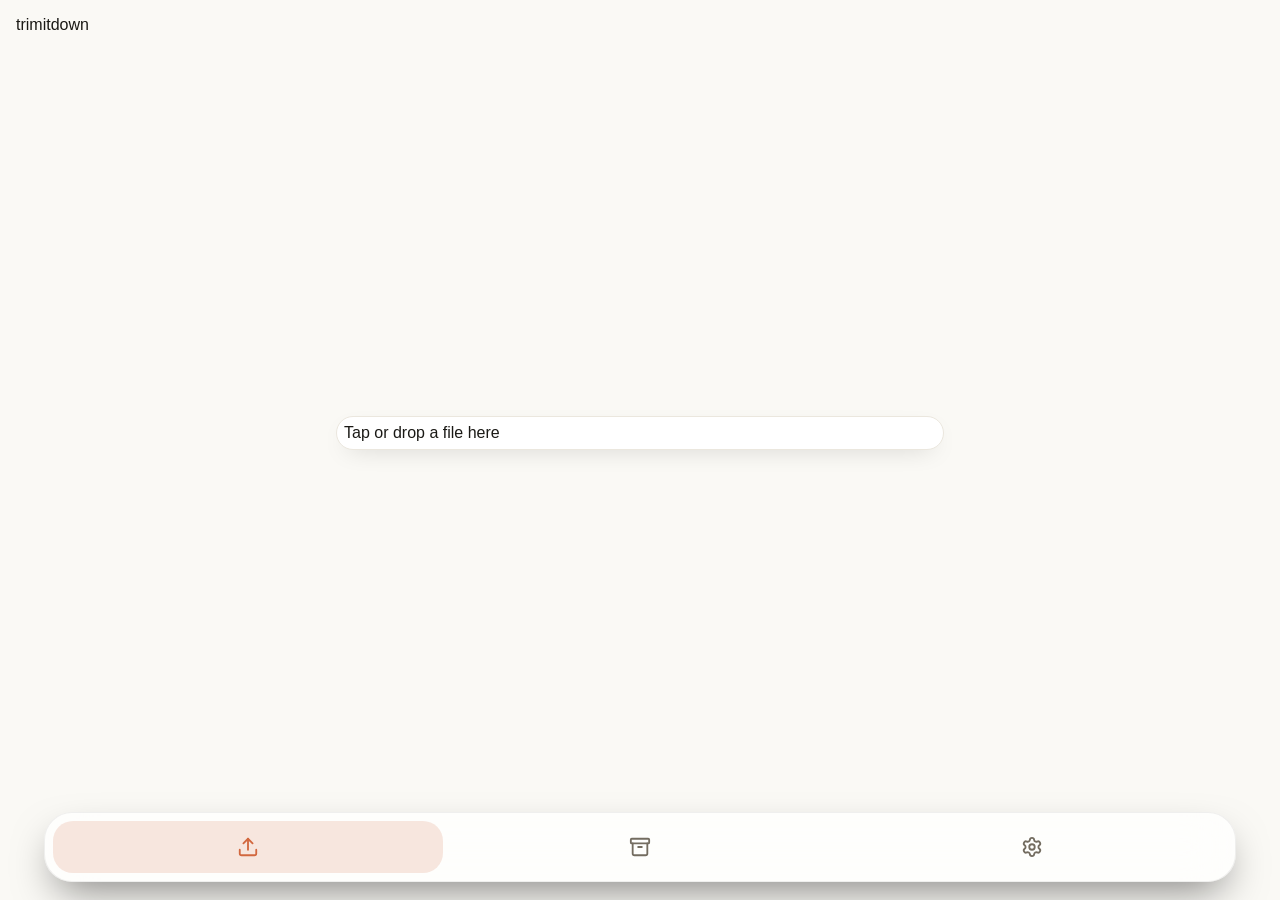
<file: nas-server/static/index.html>
<!DOCTYPE html>
<html lang="ru">
<head>
<meta charset="UTF-8">
<meta name="viewport" content="width=device-width, initial-scale=1, viewport-fit=cover">
<title>TrimItDown</title>
<meta name="theme-color" content="#1B1A17">
<meta name="apple-mobile-web-app-capable" content="yes">
<meta name="apple-mobile-web-app-status-bar-style" content="black-translucent">
<meta name="apple-mobile-web-app-title" content="TrimItDown">
<link rel="apple-touch-icon" href="/static/apple-touch-icon.png">
<link rel="manifest" href="/manifest.json">
<link rel="stylesheet" href="/static/style.css">
</head>
<body>
<header>
  <div class="wordmark"><span class="wm-bold">trimit</span><span class="wm-light">down</span></div>
</header>
<main>
  <section id="convert" class="view active">
    <div id="status"></div>
    <div id="result" hidden>
      <div class="result-toolbar">
        <span id="result-name"></span>
        <div class="view-toggle">
          <button id="preview-toggle-btn" class="toggle-btn active" data-i18n="previewBtn">Просмотр</button>
          <button id="source-toggle-btn" class="toggle-btn" data-i18n="sourceBtn">Исходник</button>
        </div>
      </div>
      <div class="result-card">
        <div id="result-preview" class="markdown-body"></div>
        <textarea id="result-text" class="markdown-body" readonly hidden></textarea>
        <div class="result-card-actions">
          <button id="download-btn"><svg xmlns="http://www.w3.org/2000/svg" width="16" height="16" viewBox="0 0 24 24" fill="none" stroke="currentColor" stroke-width="2" stroke-linecap="round" stroke-linejoin="round"><path d="M21 15v4a2 2 0 0 1-2 2H5a2 2 0 0 1-2-2v-4"/><path d="M7 10l5 5 5-5"/><path d="M12 15V3"/></svg><span data-i18n="downloadBtn">Скачать .md</span></button>
          <button id="copy-btn"><svg xmlns="http://www.w3.org/2000/svg" width="16" height="16" viewBox="0 0 24 24" fill="none" stroke="currentColor" stroke-width="2" stroke-linecap="round" stroke-linejoin="round"><rect width="14" height="14" x="8" y="8" rx="2"/><path d="M4 16c-1.1 0-2-.9-2-2V4c0-1.1.9-2 2-2h10c1.1 0 2 .9 2 2"/></svg><span data-i18n="copyBtn">Копировать</span></button>
        </div>
      </div>
      <div id="token-info" class="token-info" hidden>
        <div class="token-info-row">
          <span id="token-detail" class="token-detail"></span>
          <span id="token-savings" class="token-savings"></span>
        </div>
        <div class="token-bar"><div id="token-bar-fill" class="token-bar-fill"></div></div>
      </div>
    </div>
    <div id="batch-result" hidden>
      <ul id="batch-list"></ul>
      <div id="batch-summary"></div>
      <button id="download-zip-btn" hidden data-i18n="downloadZip">Скачать всё ZIP</button>
    </div>
    <label id="dropzone" for="file-input">
      <span id="dz-text" data-i18n="dropzoneHint">Нажми или перетащи файл сюда</span>
      <input id="file-input" type="file" hidden multiple>
    </label>
  </section>
  <section id="archive" class="view">
    <input id="search" type="search" data-i18n-placeholder="searchPlaceholder" placeholder="Поиск по названию…">
    <ul id="archive-list"></ul>
  </section>
  <section id="settings" class="view">
    <div class="settings-row">
      <span data-i18n="modeLabel">Режим</span>
      <span id="mode-badge" class="badge"></span>
    </div>
    <div class="settings-group" id="server-url-group" hidden>
      <label class="settings-label" for="server-url-input" data-i18n="serverUrlLabel">Адрес сервера</label>
      <input id="server-url-input" type="text" placeholder="https://192.168.1.10:8002">
      <div class="settings-actions">
        <button id="save-server-btn" data-i18n="saveBtn">Сохранить</button>
        <button id="test-server-btn" data-i18n="testConnectionBtn">Проверить соединение</button>
        <button id="reset-server-btn" data-i18n="resetLocalBtn">Сбросить на локальный режим</button>
      </div>
      <p id="server-status-msg" class="hint"></p>
    </div>
    <div class="settings-row">
      <span data-i18n="themeLabel">Тема</span>
      <div class="settings-theme">
        <select disabled>
          <option data-i18n="themeSystem">Системная</option>
          <option data-i18n="themeLight">Светлая</option>
          <option data-i18n="themeDark">Тёмная</option>
        </select>
        <span class="badge" data-i18n="comingSoon">скоро</span>
      </div>
    </div>
    <p class="hint" id="cert-hint"><a href="/cert" data-i18n="certHint">Установить сертификат (для iOS, один раз)</a></p>
    <p class="hint"><a href="/static/privacy.html" data-i18n="privacyHint">Приватность и хранение данных</a></p>
    <p class="hint" id="app-version"></p>
  </section>
</main>
<nav class="bottom-nav">
  <button class="tab active" data-tab="convert" data-i18n-aria="tabConvert">
    <svg xmlns="http://www.w3.org/2000/svg" width="24" height="24" viewBox="0 0 24 24" fill="none" stroke="currentColor" stroke-width="2" stroke-linecap="round" stroke-linejoin="round"><path d="M12 3v12"/><path d="m17 8-5-5-5 5"/><path d="M21 15v4a2 2 0 0 1-2 2H5a2 2 0 0 1-2-2v-4"/></svg>
  </button>
  <button class="tab" data-tab="archive" data-i18n-aria="tabArchive">
    <svg xmlns="http://www.w3.org/2000/svg" width="24" height="24" viewBox="0 0 24 24" fill="none" stroke="currentColor" stroke-width="2" stroke-linecap="round" stroke-linejoin="round"><rect width="20" height="5" x="2" y="3" rx="1"/><path d="M4 8v11a2 2 0 0 0 2 2h12a2 2 0 0 0 2-2V8"/><path d="M10 12h4"/></svg>
  </button>
  <button class="tab" data-tab="settings" data-i18n-aria="tabSettings">
    <svg xmlns="http://www.w3.org/2000/svg" width="24" height="24" viewBox="0 0 24 24" fill="none" stroke="currentColor" stroke-width="2" stroke-linecap="round" stroke-linejoin="round"><path d="M9.671 4.136a2.34 2.34 0 0 1 4.659 0 2.34 2.34 0 0 0 3.319 1.915 2.34 2.34 0 0 1 2.33 4.033 2.34 2.34 0 0 0 0 3.831 2.34 2.34 0 0 1-2.33 4.033 2.34 2.34 0 0 0-3.319 1.915 2.34 2.34 0 0 1-4.659 0 2.34 2.34 0 0 0-3.32-1.915 2.34 2.34 0 0 1-2.33-4.033 2.34 2.34 0 0 0 0-3.831A2.34 2.34 0 0 1 6.35 6.051a2.34 2.34 0 0 0 3.319-1.915"/><circle cx="12" cy="12" r="3"/></svg>
  </button>
</nav>
<script src="/static/vendor/marked.min.js"></script>
<script src="/static/vendor/purify.min.js"></script>
<script src="/static/app.js"></script>
</body>
</html>
</file>
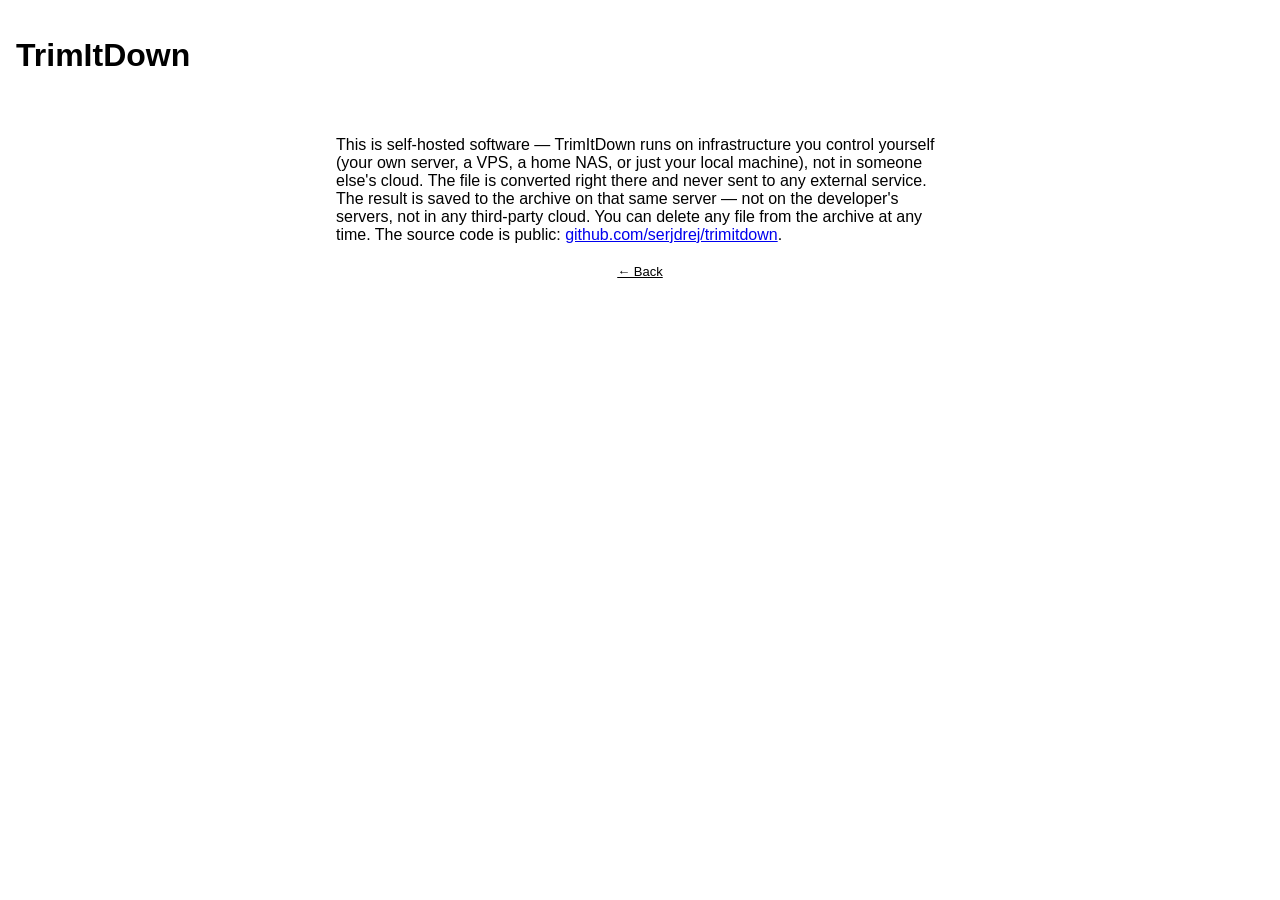
<file: static/privacy.html>
<!DOCTYPE html>
<html lang="ru">
<head>
<meta charset="UTF-8">
<meta name="viewport" content="width=device-width, initial-scale=1, viewport-fit=cover">
<title>TrimItDown — Privacy</title>
<meta name="theme-color" content="#0b0b0d">
<link rel="stylesheet" href="/static/style.css">
</head>
<body>
<header>
  <h1>TrimItDown</h1>
</header>
<main>
  <section class="view active">
    <div id="privacy-ru" lang="ru">
      <p>Это self-hosted приложение — TrimItDown работает на инфраструктуре, которую
      контролируешь ты сам (свой сервер, VPS, домашний NAS или просто локальный компьютер), а не
      в чьём-то облаке. Файл конвертируется прямо там же и никуда не отправляется во внешние
      сервисы. Результат сохраняется в архив на этом же сервере — не у разработчика и не в чужом
      облаке. Удалить любой файл из архива можно в любой момент. Код открыт:
      <a href="https://github.com/serjdrej/trimitdown">github.com/serjdrej/trimitdown</a>.</p>
      <p class="hint"><a href="/">← Назад</a></p>
    </div>
    <div id="privacy-en" lang="en" hidden>
      <p>This is self-hosted software — TrimItDown runs on infrastructure you control yourself
      (your own server, a VPS, a home NAS, or just your local machine), not in someone else's
      cloud. The file is converted right there and never sent to any external service. The
      result is saved to the archive on that same server — not on the developer's servers, not
      in any third-party cloud. You can delete any file from the archive at any time. The source
      code is public:
      <a href="https://github.com/serjdrej/trimitdown">github.com/serjdrej/trimitdown</a>.</p>
      <p class="hint"><a href="/">← Back</a></p>
    </div>
  </section>
</main>
<script>
  if (!(navigator.language || "en").toLowerCase().startsWith("ru")) {
    document.documentElement.lang = "en";
    document.getElementById("privacy-ru").hidden = true;
    document.getElementById("privacy-en").hidden = false;
  }
</script>
</body>
</html>
</file>
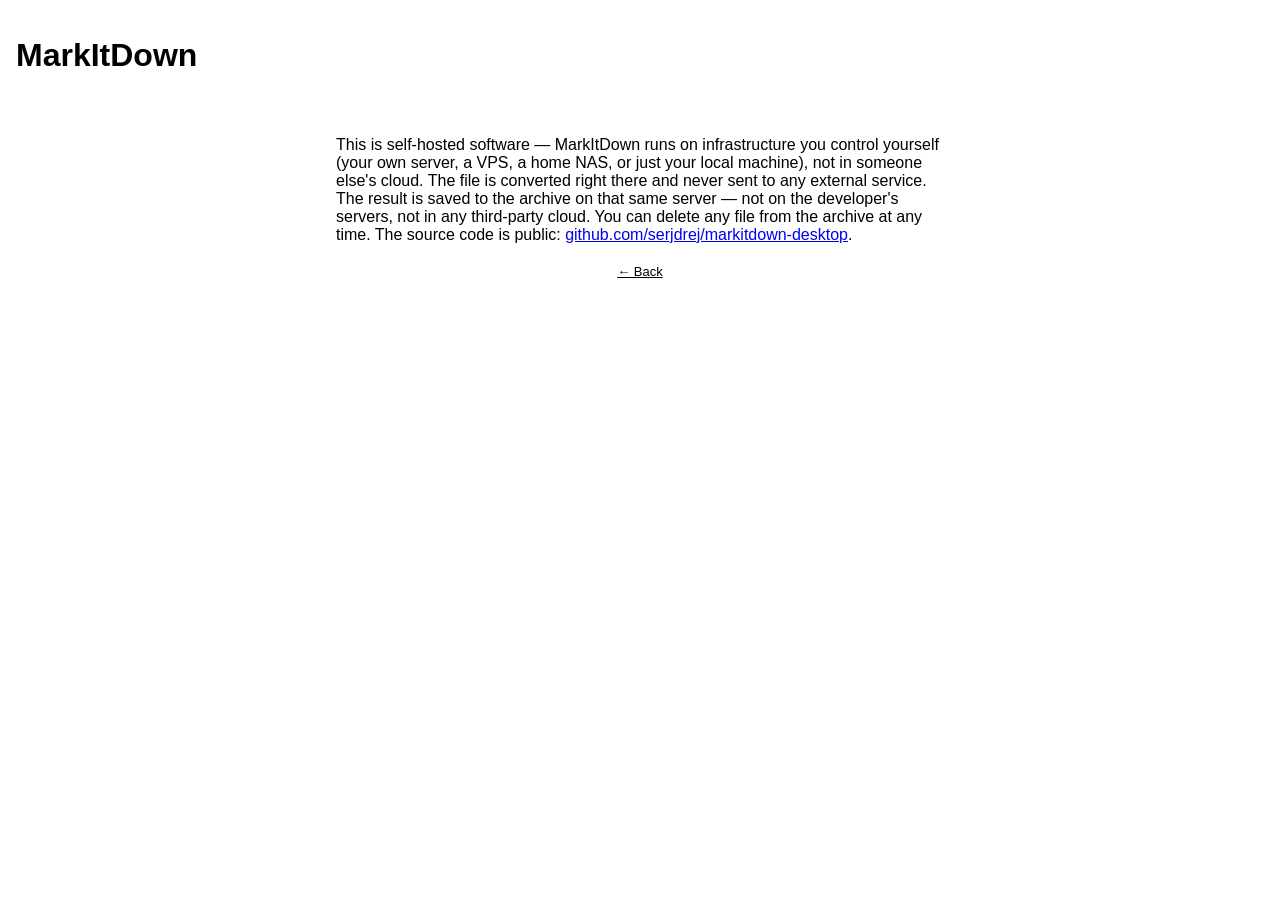
<file: nas-server/static/privacy.html>
<!DOCTYPE html>
<html lang="ru">
<head>
<meta charset="UTF-8">
<meta name="viewport" content="width=device-width, initial-scale=1, viewport-fit=cover">
<title>MarkItDown — Privacy</title>
<meta name="theme-color" content="#0b0b0d">
<link rel="stylesheet" href="/static/style.css">
</head>
<body>
<header>
  <h1>MarkItDown</h1>
</header>
<main>
  <section class="view active">
    <div id="privacy-ru" lang="ru">
      <p>Это self-hosted приложение — MarkItDown работает на инфраструктуре, которую
      контролируешь ты сам (свой сервер, VPS, домашний NAS или просто локальный компьютер), а не
      в чьём-то облаке. Файл конвертируется прямо там же и никуда не отправляется во внешние
      сервисы. Результат сохраняется в архив на этом же сервере — не у разработчика и не в чужом
      облаке. Удалить любой файл из архива можно в любой момент. Код открыт:
      <a href="https://github.com/serjdrej/markitdown-desktop">github.com/serjdrej/markitdown-desktop</a>.</p>
      <p class="hint"><a href="/">← Назад</a></p>
    </div>
    <div id="privacy-en" lang="en" hidden>
      <p>This is self-hosted software — MarkItDown runs on infrastructure you control yourself
      (your own server, a VPS, a home NAS, or just your local machine), not in someone else's
      cloud. The file is converted right there and never sent to any external service. The
      result is saved to the archive on that same server — not on the developer's servers, not
      in any third-party cloud. You can delete any file from the archive at any time. The source
      code is public:
      <a href="https://github.com/serjdrej/markitdown-desktop">github.com/serjdrej/markitdown-desktop</a>.</p>
      <p class="hint"><a href="/">← Back</a></p>
    </div>
  </section>
</main>
<script>
  if (!(navigator.language || "en").toLowerCase().startsWith("ru")) {
    document.documentElement.lang = "en";
    document.getElementById("privacy-ru").hidden = true;
    document.getElementById("privacy-en").hidden = false;
  }
</script>
</body>
</html>
</file>
<file: static/style.css>
:root {
  --radius:18px;
  --space-sm:8px; --space-md:16px; --space-lg:24px;
}
:root[data-theme="clay"]                    { --bg:#FAF9F5; --surface:#FFFFFF; --border:#EBE7DE;
                                              --text:#1A1915; --muted:#736C60; --accent:#D2683F;
                                              --on-accent:#FFFFFF; --nav-glass:rgba(255,255,255,.72);
                                              --nav-glass-border:rgba(0,0,0,.06); --success:#2E9E5B; }
:root[data-theme="clay"][data-mode="dark"]  { --bg:#1B1A17; --surface:#262420; --border:#34312A;
                                              --text:#F5F3EE; --muted:#8A7D73; --accent:#D2683F;
                                              --on-accent:#FFF8F5; --nav-glass:rgba(38,36,32,.68);
                                              --nav-glass-border:rgba(255,255,255,.08); --success:#34C759; }
:root[data-theme="ocean"]                   { --bg:#F2F2F7; --surface:#FFFFFF; --border:#E5E5EA;
                                              --text:#111111; --muted:#6D6D72; --accent:#007AFF;
                                              --on-accent:#FFFFFF; --nav-glass:rgba(255,255,255,.80);
                                              --nav-glass-border:rgba(0,0,0,.06); --success:#2E9E5B; }
:root[data-theme="ocean"][data-mode="dark"] { --bg:#111315; --surface:#1B1D21; --border:#31353C;
                                              --text:#F5F5F7; --muted:#99A1AE; --accent:#0A84FF;
                                              --on-accent:#FFFFFF; --nav-glass:rgba(28,31,37,.66);
                                              --nav-glass-border:rgba(255,255,255,.08); --success:#34C759; }
@font-face {
  font-family: 'Bricolage';
  src: url('/static/vendor/bricolage-latin.woff2') format('woff2');
  font-weight: 200 800;
  font-display: swap;
}
* { box-sizing: border-box; }
html, body { height: 100vh; }
body {
  margin: 0; font-family: -apple-system, BlinkMacSystemFont, "Segoe UI", Roboto, sans-serif;
  background: var(--bg); color: var(--text);
  padding-top: env(safe-area-inset-top);
  height: 100vh; overflow: hidden; display: flex; flex-direction: column;
}
header { flex-shrink: 0; padding: var(--space-md) var(--space-md) var(--space-sm); display: flex; align-items: center; justify-content: space-between; gap: var(--space-sm); }
.wordmark-svg { height: 24px; width: auto; display: block; }
.wm-trimit { fill: var(--text); }
.wm-down   { fill: var(--accent); }
#status-pill { display: inline-flex; align-items: center; gap: 6px; background: var(--surface); border: 1px solid var(--border); border-radius: 999px; padding: 4px 10px; font-size: 12px; color: var(--muted); flex-shrink: 0; }
#status-pill .status-dot { width: 8px; height: 8px; border-radius: 50%; background: var(--muted); }
#status-pill.mode-server .status-dot { background: var(--success); }
#status-pill.mode-local  .status-dot { background: #E0A83E; }
main { flex: 1 1 auto; min-height: 0; overflow: hidden; display: flex; flex-direction: column; padding: var(--space-md); padding-bottom: calc(env(safe-area-inset-bottom) + 18px + 70px + 40px); max-width: 640px; margin: 0 auto; width: 100%; }
.view { display: none; }
.view.active { flex: 1 1 auto; min-height: 0; display: flex; flex-direction: column; }
#archive.view.active, #settings.view.active { overflow-y: auto; }
#dropzone { flex-shrink: 0; margin: auto 0; background: var(--surface); border: 1px solid var(--border); border-radius: 20px; padding: 7px; cursor: pointer; transition: margin .3s ease; box-shadow: 0 8px 24px -12px rgba(0,0,0,.25); }
#dropzone .dz-inner { display: flex; flex-direction: column; align-items: center; justify-content: center; gap: var(--space-md); min-height: 40vh; border: 1.5px dashed var(--border); border-radius: 14px; color: var(--muted); text-align: center; padding: var(--space-lg); transition: min-height .3s ease, padding .3s ease, gap .3s ease; }
#dropzone .dz-inner svg { stroke: var(--accent); }
#dropzone.drag .dz-inner { border-color: var(--accent); color: var(--text); }
#dropzone.compact .dz-inner { min-height: 94px; padding: var(--space-md); gap: var(--space-sm); }
#dropzone.compact .dz-icon { width: 32px; height: 32px; }
#dropzone.compact { margin: 40px 0 0; }
#status { flex-shrink: 0; margin-top: var(--space-md); color: var(--muted); font-size: 14px; min-height: 20px; }
#status[hidden] { display: none; }
.progress { height: 4px; border-radius: 999px; background: var(--border); overflow: hidden; }
.progress-bar { height: 100%; width: 40%; border-radius: 999px; background: var(--accent); animation: progress-sweep 1.1s ease-in-out infinite; }
@keyframes progress-sweep { 0% { margin-left: -40%; } 100% { margin-left: 100%; } }
@media (prefers-reduced-motion: reduce) { .progress-bar { animation: none; width: 100%; opacity: .6; } }
#result[hidden] { display: none; }
#result { flex: 1 1 auto; min-height: 0; display: flex; flex-direction: column; margin-top: var(--space-sm); }
.result-head { display: flex; align-items: center; gap: var(--space-sm); padding: var(--space-md); }
.result-body { flex: 1 1 auto; min-height: 0; display: flex; padding: 0 12px 16px; }
.file-badge { width: 44px; height: 44px; flex-shrink: 0; border-radius: 13px; background: var(--muted); color: #fff; display: flex; align-items: center; justify-content: center; font-size: 12px; font-weight: 700; letter-spacing: .02em; }
.result-head-text { flex: 1 1 auto; min-width: 0; display: flex; flex-direction: column; gap: 2px; }
#result-name { font-size: 14px; font-weight: 600; color: var(--text); overflow: hidden; text-overflow: ellipsis; white-space: nowrap; max-width: 100%; }
.result-status { font-size: 12px; color: var(--muted); overflow: hidden; text-overflow: ellipsis; white-space: nowrap; max-width: 100%; }
.view-toggle { flex-shrink: 0; }
.btns { display: flex; gap: var(--space-sm); }
button { background: var(--surface); border: 1px solid var(--border); color: var(--text); padding: var(--space-sm) var(--space-md); border-radius: 12px; font-size: 14px; cursor: pointer; }
button:hover { border-color: var(--accent); }
.result-card { flex: 1 1 auto; min-height: 60px; display: flex; flex-direction: column; background: var(--surface); border: 1px solid var(--border); border-radius: var(--radius); box-shadow: 0 4px 16px -10px rgba(0,0,0,.2); overflow: hidden; }
.result-card-actions { flex-shrink: 0; display: flex; gap: var(--space-sm); padding: 0 var(--space-md) var(--space-md); }
.result-card-actions button { display: flex; align-items: center; justify-content: center; gap: 8px; flex: 1 1 0; height: 40px; border: 1px solid transparent; border-radius: 12px; padding: 0 var(--space-md); font-size: 15px; font-weight: 600; }
.result-card-actions button svg { width: 18px; height: 18px; }
#copy-btn { background: var(--accent); color: var(--on-accent); }
#download-btn { background: var(--surface); border-color: var(--border); color: var(--text); }
.result-card-actions button:hover { opacity: .88; }
/* 2px accent outline on hover via border + 1px shadow ring — no layout shift. */
#download-btn:hover { border-color: var(--accent); box-shadow: 0 0 0 1px var(--accent); }
#result-text { width: 100%; border: 1px solid var(--border); border-radius: 14px; resize: none; font-family: ui-monospace, SFMono-Regular, Menlo, monospace; background: var(--bg); color: var(--text); }
#search { width: 100%; padding: var(--space-sm) var(--space-md); border-radius: 12px; border: 1px solid var(--border); background: var(--surface); color: var(--text); font-size: 15px; margin-bottom: var(--space-md); }
#archive-list { list-style: none; padding: 0; margin: 0; }
#archive-list li { padding: 0; margin-bottom: var(--space-sm); border-radius: 12px; overflow: hidden; }
#archive-list .item-row { display: flex; justify-content: space-between; align-items: center; width: 100%; padding: var(--space-sm) var(--space-md); background: var(--surface); border: 1px solid var(--border); border-radius: 12px; cursor: pointer; text-align: left; font: inherit; color: inherit; }
.item-info { overflow: hidden; }
.item-name { font-size: 14px; overflow: hidden; text-overflow: ellipsis; white-space: nowrap; }
.item-meta { font-size: 12px; color: var(--muted); }
.item-btns { display: flex; align-items: center; gap: 6px; flex-shrink: 0; }
.icon-btn { background: none; border: none; color: var(--muted); font-size: 18px; padding: 4px 8px; cursor: pointer; }
.icon-btn:hover { color: var(--text); }
#archive-list li.empty-state { display: flex; flex-direction: column; align-items: center; justify-content: center; gap: 12px; padding: 48px 24px; color: var(--muted); text-align: center; }
#archive-list li.empty-state svg { opacity: .7; }
#archive-list li.empty-state p { margin: 0; font-size: 14px; }
.hint { margin-top: 20px; font-size: 13px; color: var(--muted); text-align: center; }
.hint a { color: var(--accent); }
#batch-result[hidden] { display: none; }
#batch-result { flex: 1 1 auto; min-height: 0; display: flex; flex-direction: column; overflow-y: auto; margin-top: var(--space-md); }
#batch-list { list-style: none; padding: 0; margin: 0 0 var(--space-sm); }
#batch-list li { display: flex; justify-content: space-between; align-items: center; padding: var(--space-sm) var(--space-md); background: var(--surface); border: 1px solid var(--border); border-radius: 12px; margin-bottom: var(--space-sm); }
.batch-item-name { font-size: 14px; overflow: hidden; text-overflow: ellipsis; white-space: nowrap; flex: 1; margin-right: 8px; }
.batch-item-status { font-size: 12px; color: var(--muted); flex-shrink: 0; }
.batch-item-status.status-ok { color: var(--accent); }
.batch-item-status.status-error { color: #ef4444; }
#batch-summary { font-size: 14px; color: var(--muted); margin-bottom: 12px; }
#download-zip-btn { background: var(--accent); color: var(--on-accent); border-color: var(--accent); font-weight: 600; }

.view-toggle { display: inline-flex; background: var(--bg); border: 1px solid var(--border); border-radius: 999px; padding: 3px; gap: 2px; }
.toggle-btn { border: none; background: none; height: 32px; padding: 0 16px; display: inline-flex; align-items: center; justify-content: center; border-radius: 999px; font-size: 14px; color: var(--muted); flex-shrink: 0; }
.toggle-btn.active { background: var(--surface); color: var(--text); font-weight: 600; box-shadow: 0 1px 3px rgba(0,0,0,.12); }
.markdown-body { flex: 1 1 auto; width: 100%; min-height: 60px; overflow-y: auto; color: var(--text); background: var(--bg); border: 1px solid var(--border); border-radius: 14px; padding: var(--space-md); box-sizing: border-box; line-height: 1.4; font-size: 11px; }
.markdown-body h1, .markdown-body h2, .markdown-body h3 { margin: 0.5em 0 0.3em; line-height: 1.25; font-size: 1.15em; }
.markdown-body p { margin: 0.5em 0; }
.markdown-body code { font-family: ui-monospace, SFMono-Regular, Menlo, monospace; font-size: 0.85em; background: var(--surface); padding: 2px 5px; border-radius: 4px; }
.markdown-body pre { background: var(--surface); border: 1px solid var(--border); border-radius: 8px; padding: 10px; overflow-x: auto; }
.markdown-body pre code { background: none; padding: 0; }
.markdown-body table { border-collapse: collapse; width: 100%; margin: 0.6em 0; font-size: 1em; }
.markdown-body th, .markdown-body td { border: 1px solid var(--border); padding: 0.4em 0.7em; text-align: left; }
.markdown-body blockquote { margin: 0.6em 0; padding-left: 12px; border-left: 3px solid var(--border); color: var(--muted); }
.markdown-body a { color: var(--accent); }

.token-info { flex-shrink: 0; margin: 0 12px 16px; padding: 14px; background: var(--bg); border: 1px solid var(--border); border-radius: 14px; }
.token-info[hidden] { display: none; }
.token-row { display: flex; align-items: center; gap: 14px; }
.token-stat { flex: 1 1 auto; min-width: 0; display: flex; flex-direction: column; }
.token-lbl { font-size: 11px; color: var(--muted); overflow: hidden; text-overflow: ellipsis; white-space: nowrap; }
.token-val { font-size: 23px; font-weight: 700; color: var(--accent); line-height: 1.15; font-variant-numeric: tabular-nums; }
.token-sub { font-size: 11px; color: var(--muted); }
.token-ring { width: 60px; height: 60px; flex-shrink: 0; border-radius: 50%; display: flex; align-items: center; justify-content: center; background: conic-gradient(var(--accent) 0 var(--pct, 0%), var(--border) var(--pct, 0%) 100%); }
.token-ring[hidden] { display: none; }
.token-ring i { width: 45px; height: 45px; border-radius: 50%; background: var(--bg); display: flex; align-items: center; justify-content: center; font-style: normal; font-size: 13px; font-weight: 700; color: var(--accent); font-variant-numeric: tabular-nums; }

.settings-row { display: flex; justify-content: space-between; align-items: center; padding: var(--space-md); background: var(--surface); border: 1px solid var(--border); border-radius: 12px; }
#settings.view.active { gap: var(--space-md); }
.settings-group { display: flex; flex-direction: column; gap: var(--space-sm); padding: var(--space-md); background: var(--surface); border: 1px solid var(--border); border-radius: 12px; }
#server-url-group[hidden] { display: none; }
.settings-label { font-size: 13px; color: var(--muted); }
#server-url-input { width: 100%; padding: var(--space-sm) var(--space-md); border-radius: 12px; border: 1px solid var(--border); background: var(--bg); color: var(--text); font-size: 14px; }
.settings-actions { display: flex; flex-wrap: wrap; gap: var(--space-sm); }
/* 2px accent outline on hover (test/reset/save) — matches #download-btn, no shift. */
.settings-actions button:hover { border-color: var(--accent); box-shadow: 0 0 0 1px var(--accent); }
.settings-row select { background: var(--bg); color: var(--muted); border: 1px solid var(--border); border-radius: 8px; padding: 4px 8px; font-size: 13px; }

.bottom-nav { position: fixed; left: 44px; right: 44px; bottom: calc(env(safe-area-inset-bottom) + 18px); z-index: 10; border-radius: 28px; padding: 8px; display: flex; gap: 2px; background: var(--nav-glass); backdrop-filter: blur(24px); -webkit-backdrop-filter: blur(24px); border: 1px solid var(--nav-glass-border); box-shadow: 0 18px 42px -12px rgba(0,0,0,.5); }
.bottom-nav .tab { flex: 1; min-width: 0; padding: 0; height: 52px; border-radius: 20px; display: flex; flex-direction: column; align-items: center; justify-content: center; gap: 2px; background: none; border: none; color: var(--muted); cursor: pointer; }
.bottom-nav .tab svg { width: 22px; height: 22px; }
.bottom-nav .tab-label { font-size: 11px; line-height: 1; }
.bottom-nav .tab.active { background: color-mix(in srgb, var(--accent) 16%, transparent); color: var(--accent); }
</file>
